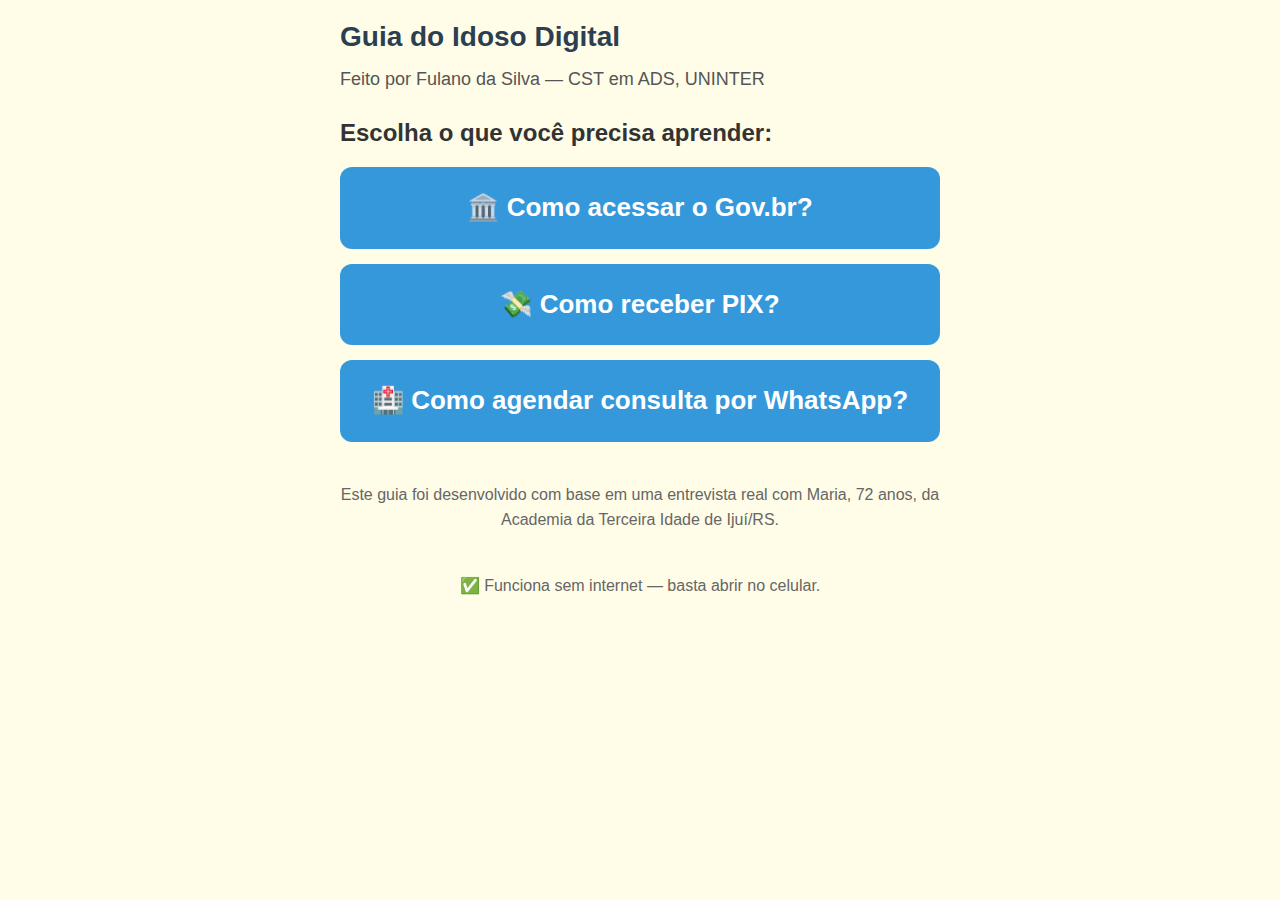
<file: index.html>
<!DOCTYPE html>
<html lang="pt-BR">
<head>
  <meta charset="UTF-8">
  <meta name="viewport" content="width=device-width, initial-scale=1.0">
  <title>Guia do Idoso Digital</title>
  <link rel="stylesheet" href="assets/style.css">
</head>
<body>
  <div class="container">
    <header>
      <h1>Guia do Idoso Digital</h1>
      <p>Feito por Fulano da Silva — CST em ADS, UNINTER</p>
    </header>

    <main>
      <h2>Escolha o que você precisa aprender:</h2>

      <a href="gov-br.html" class="btn big">
        🏛️ Como acessar o Gov.br?
      </a>

      <a href="pix.html" class="btn big">
        💸 Como receber PIX?
      </a>

      <a href="agendamento.html" class="btn big">
        🏥 Como agendar consulta por WhatsApp?
      </a>

      <div class="footer">
        <p>Este guia foi desenvolvido com base em uma entrevista real com Maria, 72 anos, da Academia da Terceira Idade de Ijuí/RS.</p>
        <p>✅ Funciona sem internet — basta abrir no celular.</p>
      </div>
    </main>
  </div>

  <script src="assets/script.js"></script>
</body>
</html>
</file>
<file: assets/style.css>
/* assets/style.css */
* {
  margin: 0;
  padding: 0;
  box-sizing: border-box;
}

body {
  font-family: 'Arial', sans-serif;
  background: #fffde7; /* fundo amarelo claro — melhor para visão */
  color: #333;
  padding: 15px;
  line-height: 1.6;
}

.container {
  max-width: 600px;
  margin: 0 auto;
}

header h1 {
  font-size: 28px;
  color: #2c3e50;
  margin-bottom: 5px;
}

header p {
  font-size: 18px;
  color: #555;
  margin-bottom: 20px;
}

.btn {
  display: block;
  width: 100%;
  padding: 18px;
  margin: 15px 0;
  border: none;
  border-radius: 12px;
  font-size: 22px;
  cursor: pointer;
  text-align: center;
  text-decoration: none;
  color: white;
  font-weight: bold;
}

.btn.back {
  background: #95a5a6;
  margin-bottom: 30px;
}

.btn.big {
  background: #3498db;
  font-size: 26px;
  padding: 20px;
}

.btn.next {
  background: #2ecc71;
}

.btn.next:disabled {
  background: #bdc3c7;
  cursor: not-allowed;
}

.step {
  background: #ecf0f1;
  padding: 20px;
  margin: 20px 0;
  border-radius: 10px;
  border-left: 5px solid #3498db;
}

.step h3 {
  font-size: 22px;
  margin-bottom: 10px;
  color: #2c3e50;
}

.step p, .step li {
  font-size: 19px;
  margin-bottom: 10px;
}

.step img {
  width: 100%;
  height: auto;
  border-radius: 8px;
  margin: 15px 0;
}

.buttons {
  display: flex;
  gap: 10px;
  margin: 30px 0;
}

.buttons button {
  flex: 1;
}

.warning {
  background: #f8d7da;
  border: 1px solid #f5c6cb;
  color: #721c24;
  padding: 15px;
  border-radius: 8px;
  margin: 30px 0;
  font-weight: bold;
}

.footer, .footer p {
  font-size: 16px;
  color: #666;
  text-align: center;
  margin-top: 40px;
}

blockquote {
  border-left: 4px solid #3498db;
  padding-left: 15px;
  margin: 20px 0;
  font-style: italic;
  color: #555;
}

pre {
  background: #f1f1f1;
  padding: 12px;
  border-radius: 8px;
  font-size: 18px;
  overflow-x: auto;
  margin: 20px 0;
}
</file>
